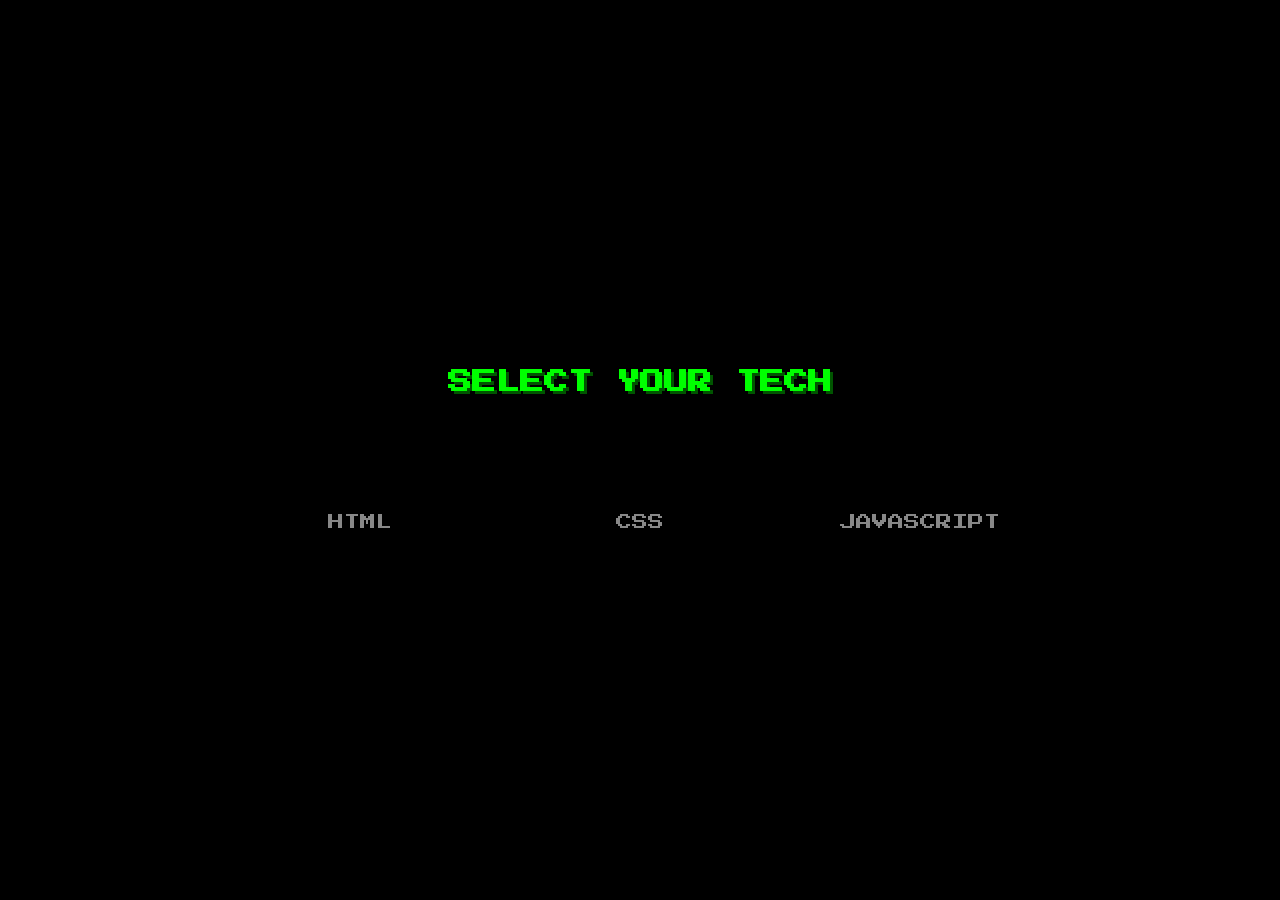
<file: index.html>
<!DOCTYPE html>
<html lang="pt-br">
<head>
    <meta charset="UTF-8">
    <meta name="viewport" content="width=device-width, initial-scale=1.0">
    <title>Pixel Trinity - Select Your Tech</title>
    <link rel="stylesheet" href="style.css">
</head>
<body>

    <div class="game-screen">
        <h1 class="pixel-title">SELECT YOUR TECH</h1>

        <div class="stage">
            
            <div class="pixel-wrapper" id="html-wrapper">
                <div class="pixel-icon" id="html-logo"></div>
                <span class="label">HTML</span>
            </div>

            <div class="pixel-wrapper" id="css-wrapper">
                <div class="pixel-icon" id="css-logo"></div>
                <span class="label">CSS</span>
            </div>

            <div class="pixel-wrapper" id="js-wrapper">
                <div class="pixel-icon" id="js-logo"></div>
                <span class="label">JAVASCRIPT</span>
            </div>

        </div>
    </div>

    <script src="script.js"></script>
</body>
</html>
</file>
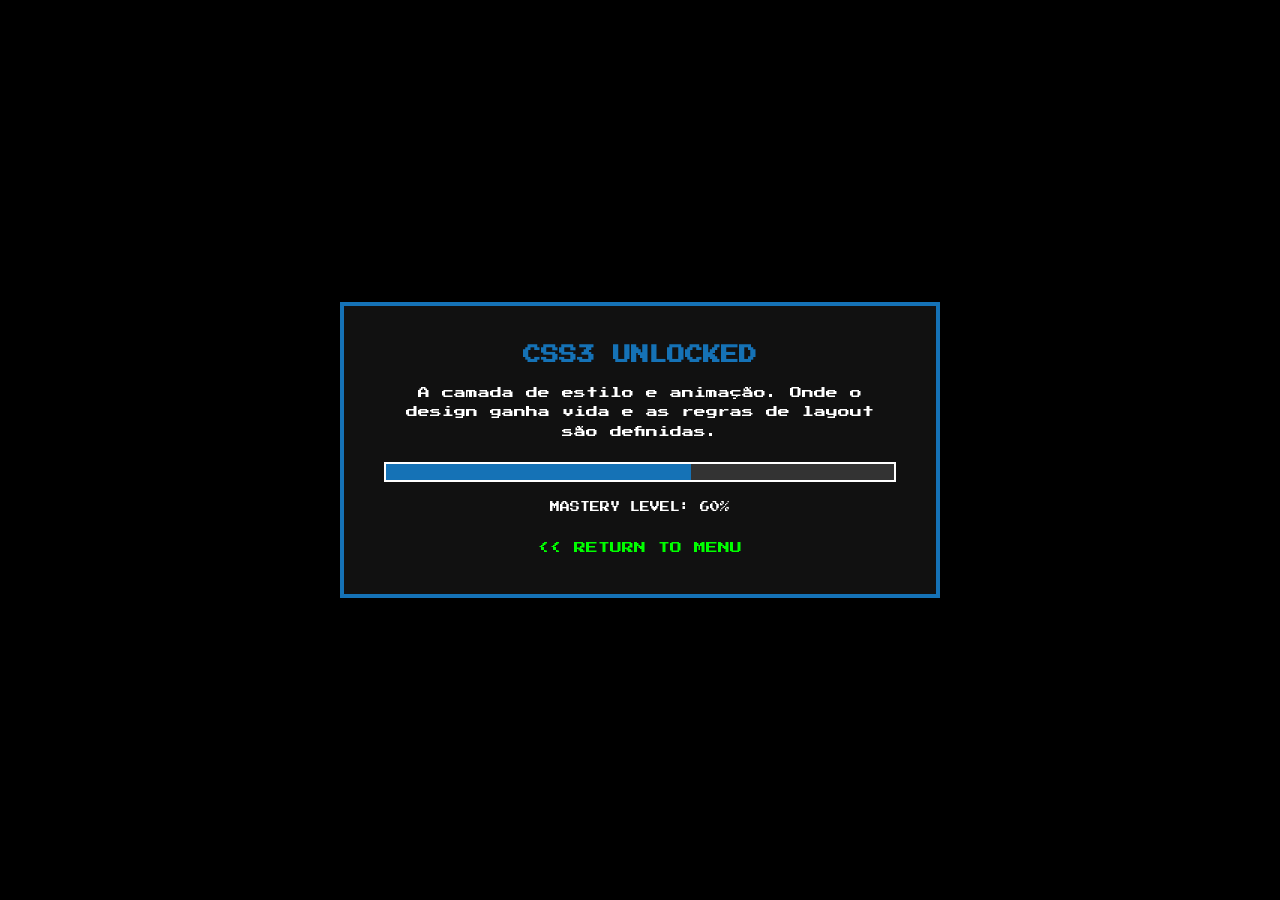
<file: css_page.html>
<!DOCTYPE html>
<html lang="pt-br">
<head>
    <meta charset="UTF-8">
    <meta name="viewport" content="width=device-width, initial-scale=1.0">
    <title>CSS Module - Pixel Trinity</title>
    <link rel="stylesheet" href="style.css">
    <style>
        .game-screen {
            display: flex;
            justify-content: center;
            align-items: center;
            width: 100%;
            min-height: 100vh;
        }

        .content-container {
            border: 4px solid #1572B6;
            padding: 40px;
            background-color: #111;
            max-width: 600px;
            width: 90%;
            image-rendering: pixelated;
            display: flex;
            flex-direction: column;
            align-items: center;
            text-align: center;
        }

        .stats-bar {
            width: 100%;
            height: 20px;
            background: #333;
            margin: 20px 0;
            border: 2px solid #fff;
        }

        .fill {
            height: 100%;
            background: #1572B6;
            width: 60%; /* Nível de maestria em CSS */
        }

        .back-link {
            display: inline-block;
            margin-top: 30px;
            color: #00ff00;
            text-decoration: none;
            font-size: 12px;
        }
    </style>
</head>
<body>
    <div class="game-screen">
        <div class="content-container">
            <h1 style="color: #1572B6; font-size: 18px;">CSS3 UNLOCKED</h1>
            <p style="font-size: 12px; line-height: 1.6; margin-top: 20px;">
                A camada de estilo e animação. Onde o design ganha vida e as regras de layout são definidas.
            </p>
            
            <div class="stats-bar"><div class="fill"></div></div>
            <p style="font-size: 10px;">MASTERY LEVEL: 60%</p>

            <a href="index.html" class="back-link"><< RETURN TO MENU</a>
        </div>
    </div>
    <script src="script.js"></script>
</body>
</html>
</file>
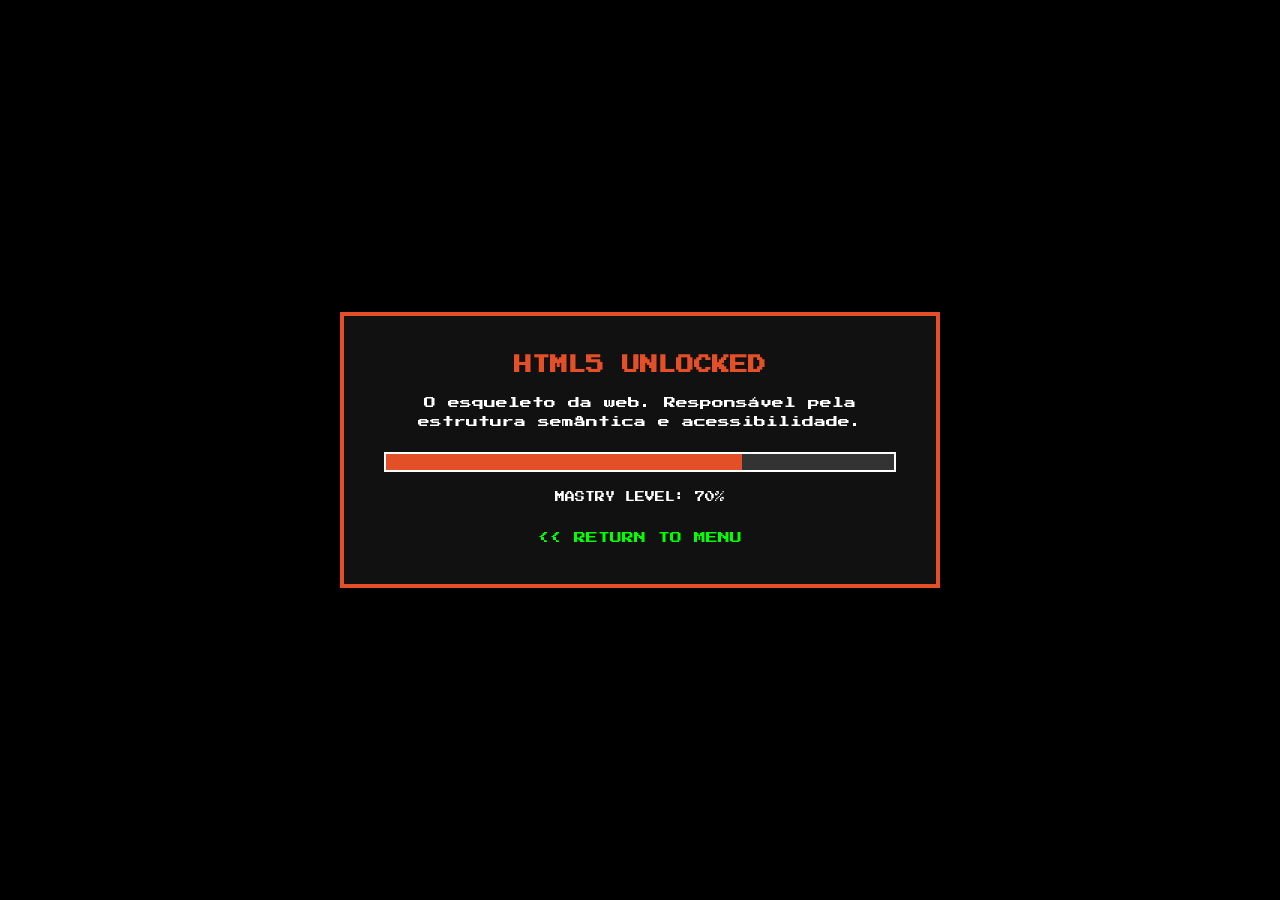
<file: html_page.html>
<!DOCTYPE html>
<html lang="pt-br">
<head>
    <meta charset="UTF-8">
    <meta name="viewport" content="width=device-width, initial-scale=1.0">
    <title>HTML Module - Pixel Trinity</title>
    <link rel="stylesheet" href="style.css">
        <style>
        /* Estilos específicos para a página de conteúdo */
        .game-screen {
            display: flex;
            justify-content: center;
            align-items: center;
            width: 100%;
            min-height: 100vh; /* Garante que ocupa a altura total para centralizar */
        }

        .content-container {
            border: 4px solid #E34F26;
            padding: 40px;
            background-color: #111;
            max-width: 600px;
            width: 90%;
            image-rendering: pixelated;
            display: flex;
            flex-direction: column;
            align-items: center;
            text-align: center;
        }

        .stats-bar {
            width: 100%;
            height: 20px;
            background: #333;
            margin: 20px 0;
            border: 2px solid #fff;
        }

        .fill {
            height: 100%;
            background: #E34F26;
            width: 70%; /* Nível de maestria */
        }

        .back-link {
            display: inline-block;
            margin-top: 30px;
            color: #00ff00;
            text-decoration: none;
            font-size: 12px;
        }
        .back-link:hover { text-decoration: underline; }
    </style>
</head>
<body>
    <div class="game-screen">
        <div class="content-container">
            <h1 style="color: #E34F26; font-size: 18px;">HTML5 UNLOCKED</h1>
            <p style="font-size: 12px; line-height: 1.6; margin-top: 20px;">
                O esqueleto da web. Responsável pela estrutura semântica e acessibilidade.
            </p>
            
            <div class="stats-bar"><div class="fill"></div></div>
            <p style="font-size: 10px;">MASTRY LEVEL: 70%</p>

            <a href="index.html" class="back-link"><< RETURN TO MENU</a>
        </div>
    </div>
    <script src="script.js"></script>
</body>
</html>
</file>
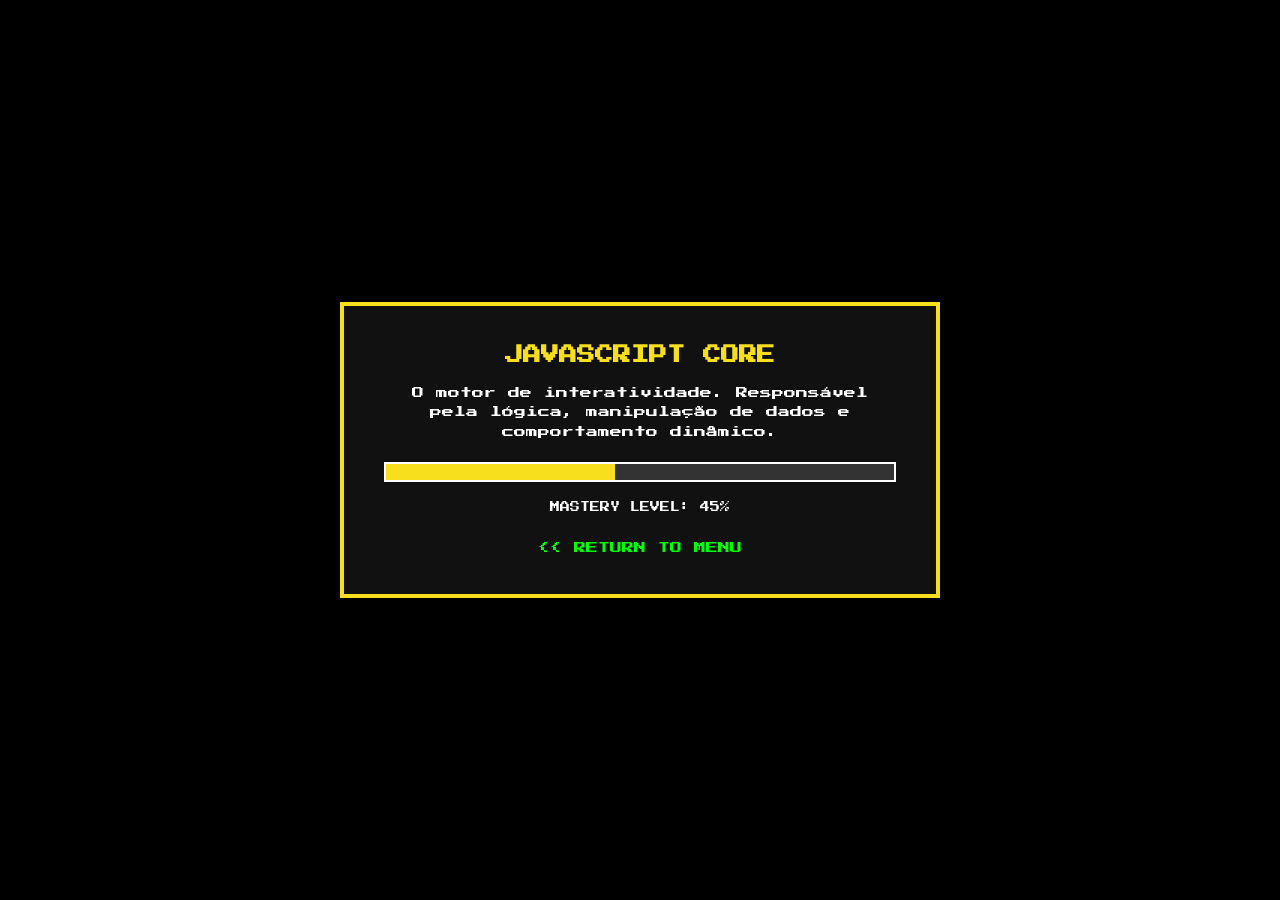
<file: js_page.html>
<!DOCTYPE html>
<html lang="pt-br">
<head>
    <meta charset="UTF-8">
    <meta name="viewport" content="width=device-width, initial-scale=1.0">
    <title>JS Module - Pixel Trinity</title>
    <link rel="stylesheet" href="style.css">
    <style>
        .game-screen {
            display: flex;
            justify-content: center;
            align-items: center;
            width: 100%;
            min-height: 100vh;
        }

        .content-container {
            border: 4px solid #F7DF1E;
            padding: 40px;
            background-color: #111;
            max-width: 600px;
            width: 90%;
            image-rendering: pixelated;
            display: flex;
            flex-direction: column;
            align-items: center;
            text-align: center;
        }

        .stats-bar {
            width: 100%;
            height: 20px;
            background: #333;
            margin: 20px 0;
            border: 2px solid #fff;
        }

        .fill {
            height: 100%;
            background: #F7DF1E;
            width: 45%; /* Nível de maestria em JS */
        }

        .back-link {
            display: inline-block;
            margin-top: 30px;
            color: #00ff00;
            text-decoration: none;
            font-size: 12px;
        }
    </style>
</head>
<body>
    <div class="game-screen">
        <div class="content-container">
            <h1 style="color: #F7DF1E; font-size: 18px;">JAVASCRIPT CORE</h1>
            <p style="font-size: 12px; line-height: 1.6; margin-top: 20px;">
                O motor de interatividade. Responsável pela lógica, manipulação de dados e comportamento dinâmico.
            </p>
            
            <div class="stats-bar"><div class="fill"></div></div>
            <p style="font-size: 10px;">MASTERY LEVEL: 45%</p>

            <a href="index.html" class="back-link"><< RETURN TO MENU</a>
        </div>
    </div>
    <script src="script.js"></script>
</body>
</html>
</file>
<file: style.css>
/* 1. CONFIGURAÇÃO DA TELA "RETRO" */
@import url('https://fonts.googleapis.com/css2?family=Press+Start+2P&display=swap');

* {
    margin: 0;
    padding: 0;
    box-sizing: border-box;
}

body {
    background-color: #000;
    color: #fff;
    font-family: 'Press Start 2P', cursive;
    height: 100vh;
    display: flex;
    justify-content: center;
    align-items: center;
    overflow: hidden;
}

.game-screen {
    text-align: center;
    width: 100%;
}

.pixel-title {
    font-size: 1.5rem;
    color: #00ff00;
    margin-bottom: 120px; /* Espaço extra para as logos aparecerem */
    text-shadow: 3px 3px #005500;
}

/* 2. O PALCO DE SELEÇÃO */
.stage {
    display: flex;
    gap: 80px;
    justify-content: center;
    align-items: flex-end;
}

.pixel-wrapper {
    display: flex;
    flex-direction: column;
    align-items: center;
    position: relative; /* Necessário para posicionar a logo acima */
    cursor: pointer;
    width: 200px;
}

.label {
    font-size: 16px;
    color: #888;
    transition: color 0.2s steps(2);
    z-index: 10;
}

/* 3. LÓGICA DA LOGO (PIXEL ART) */
.pixel-icon {
    width: 10px; /* Tamanho do pixel individual */
    height: 10px;
    position: absolute;
    bottom: 60px; /* Distância acima do texto */
    opacity: 0;   /* Escondido por padrão */
    transition: opacity 0.2s steps(2);
    pointer-events: none;
}

/* REVELAÇÃO NO HOVER */
.pixel-wrapper:hover .pixel-icon {
    opacity: 1;
    animation: pixelFloat 0.8s steps(4) infinite;
}

.pixel-wrapper:hover .label {
    color: #fff;
}

/* 4. DESENHOS EM PIXEL ART (BOX-SHADOW) */

/* HTML5 - Escudo Laranja */
#html-logo {
    background: transparent;
    box-shadow: 
        10px 0 #E34F26, 20px 0 #E34F26, 30px 0 #E34F26, 40px 0 #E34F26, 50px 0 #E34F26,
        0px 10px #E34F26, 60px 10px #E34F26,
        0px 20px #E34F26, 20px 20px #fff, 30px 20px #fff, 40px 20px #fff, 60px 20px #E34F26,
        0px 30px #E34F26, 60px 30px #E34F26,
        10px 40px #E34F26, 50px 40px #E34F26,
        20px 50px #E34F26, 40px 50px #E34F26,
        30px 60px #E34F26;
}

/* CSS3 - Escudo Azul */
#css-logo {
    background: transparent;
    box-shadow: 
        10px 0 #1572B6, 20px 0 #1572B6, 30px 0 #1572B6, 40px 0 #1572B6, 50px 0 #1572B6,
        0px 10px #1572B6, 60px 10px #1572B6,
        0px 20px #1572B6, 20px 20px #fff, 40px 20px #fff, 60px 20px #1572B6,
        0px 30px #1572B6, 30px 30px #fff, 60px 30px #1572B6,
        10px 40px #1572B6, 50px 40px #1572B6,
        20px 50px #1572B6, 40px 50px #1572B6,
        30px 60px #1572B6;
}

/* JAVASCRIPT - Bloco Amarelo */
#js-logo {
    background: transparent;
    box-shadow: 
        0px 0 #F7DF1E, 10px 0 #F7DF1E, 20px 0 #F7DF1E, 30px 0 #F7DF1E, 40px 0 #F7DF1E, 50px 0 #F7DF1E,
        0px 10px #F7DF1E, 50px 10px #F7DF1E,
        0px 20px #F7DF1E, 30px 20px #000, 40px 20px #000, 50px 20px #F7DF1E,
        0px 30px #F7DF1E, 40px 30px #000, 50px 30px #F7DF1E,
        0px 40px #F7DF1E, 30px 40px #000, 40px 40px #000, 50px 40px #F7DF1E,
        0px 50px #F7DF1E, 10px 50px #F7DF1E, 20px 50px #F7DF1E, 30px 50px #F7DF1E, 40px 50px #F7DF1E, 50px 50px #F7DF1E;
}

/* 5. ANIMAÇÃO DE FLUTUAÇÃO */
@keyframes pixelFloat {
    0%, 100% { transform: translateY(0); }
    50% { transform: translateY(-15px); }
}
</file>
